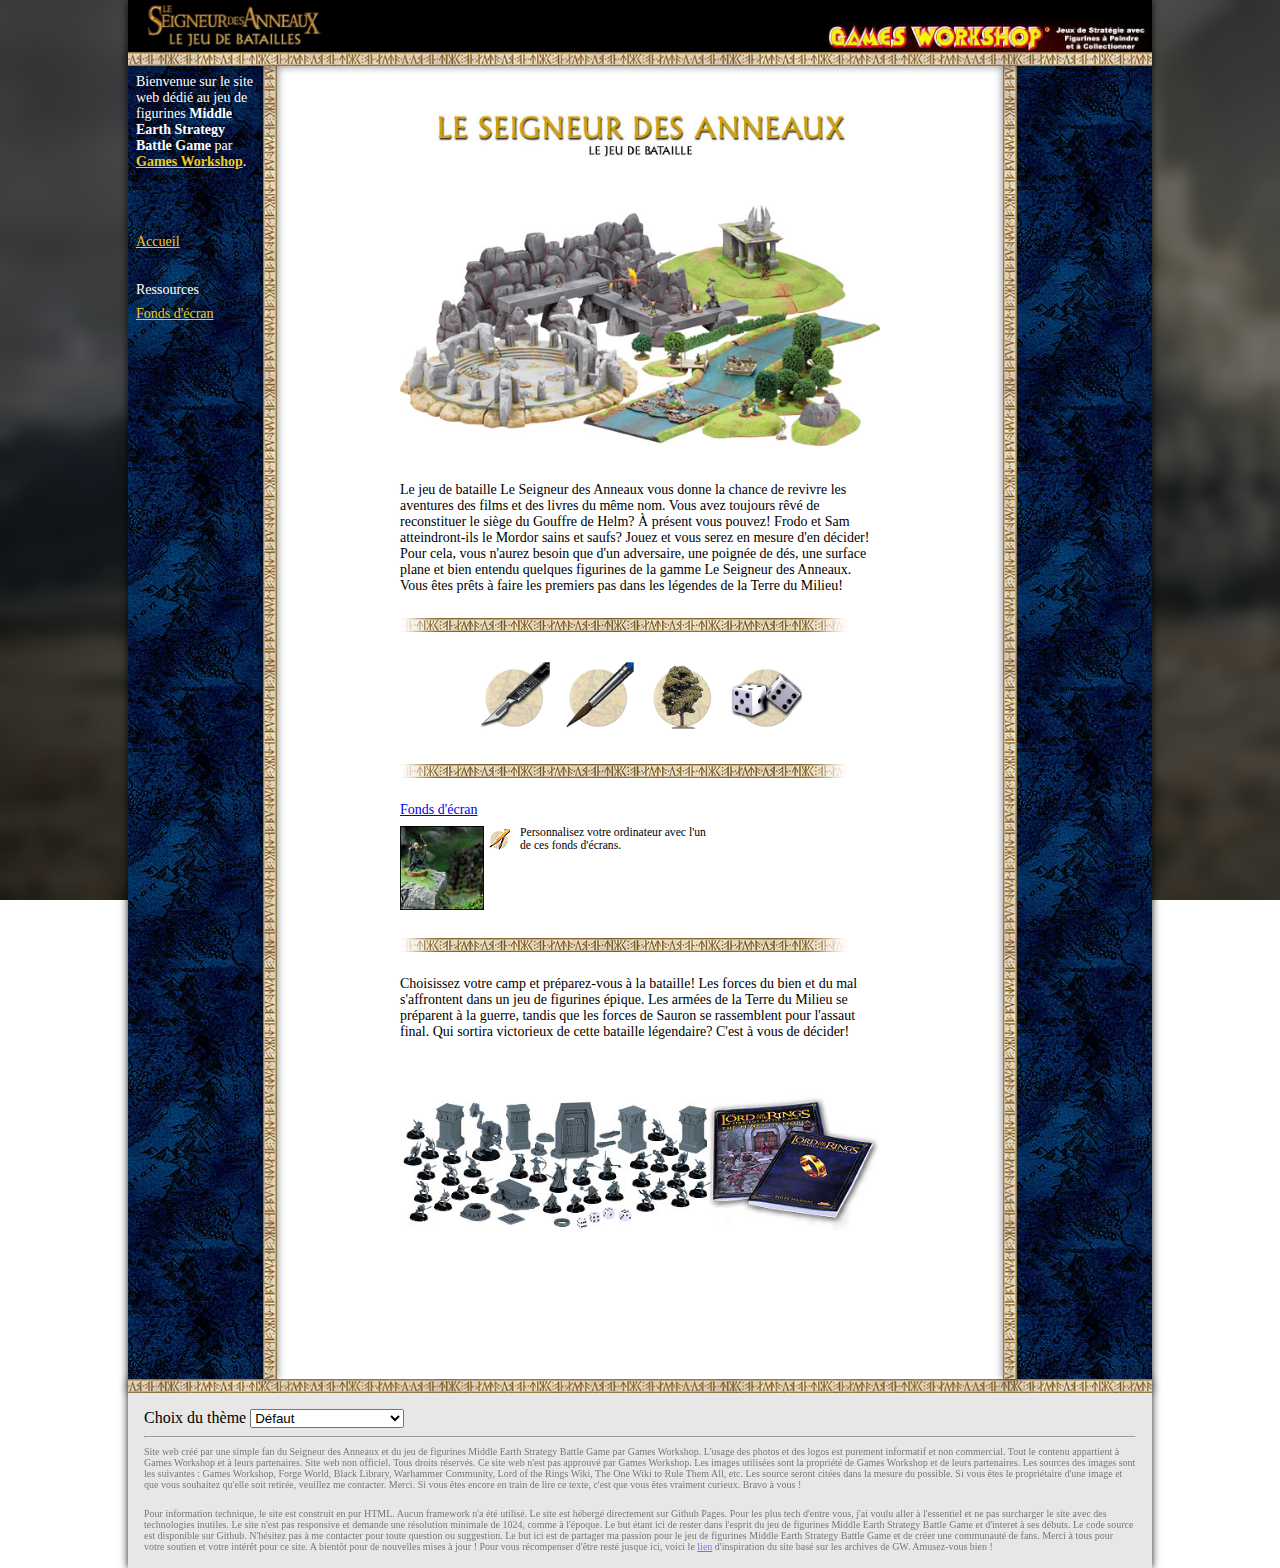
<file: index.html>
<!DOCTYPE html>
<html lang="fr">

  <head>
    <title>Middle Earth Strategy Battle Game</title>
    <meta charset="UTF-8">
    <meta name="viewport" content="width=device-width, initial-scale=1.0">
    <meta name="description" content="Middle Earth Strategy Battle Game">
    <meta name="keywords"
      content="Middle Earth Strategy Battle Game, Games Workshop, Seigneur des Anneaux, Lord of the Rings, Hobbit, SDA, SdA, MESBG, SBG, GW, Games Workshop, figurines, wargame, jeu de figurines, jeu de plateau, jeu de stratégie, jeu de bataille, jeu de guerre, jeu de société, jeu de rôle, jeu de cartes, jeu de dés">
    <meta name="author" content="Alexandre RUIZ">
    <link rel="stylesheet" href="assets/style.css">
    <link rel="icon" href="assets/favico.jpg">
  </head>

  <body>
    <div class="mesbg-viewport">
      <!-- Background website -->
      <div class="mesbg-background">
        <div class="blur"></div>
      </div>

      <!-- Top navigation -->
      <div class="mesbg-fixed-navbar">
        <nav class="mesbg-navbar">
          <img src="assets/logo.jpg" alt="Middle Earth Strategy Battle Game" height="44px" class="mesbg-logo">
          <span class="mesbg-space"></span>
          <img src="assets/intro.jpg" alt="Games Workshop" height="44px">
        </nav>
        <div class="mesbg-border-bottom"></div>
      </div>

      <!-- Main content -->
      <main class="mesbg-main">
        <div class="mesbg-layout">
          <div class="mesbg-side">
            <div class="mesbg-padding-small">
              <div>
                Bienvenue sur le site web dédié au jeu de figurines <strong>Middle Earth Strategy Battle Game</strong>
                par
                <a style="color: #eec91e" href="https://games-workshop.com"><strong>Games Workshop</strong></a>.
              </div>

              <div style="margin-top: 64px;">
                <div>
                  <a style="color: #eec91e" href="index.html">Accueil</a>
                </div>
              </div>

              <div style="margin-top: 32px;">
                <div style="margin-bottom: 8px;">Ressources</div>

                <div>
                  <a style="color: #eec91e" href="wallpapers.html">Fonds d'écran</a>
                </div>
              </div>
            </div>
          </div>
          <div class="mesbg-side-br"></div>
          <div class="mesbg-content">
            <div class="mesbg-max-w">
              <div style="margin-top: 32px;text-align: center;">
                <img src="./assets/latest/title.jpg" style="width: 100%;margin-bottom: 44px;" alt="">
                <img src="./assets/fotr/fotr-scenes.jpg" style="width: 100%;margin-bottom: 32px;" alt="">
              </div>
              <div>
                Le jeu de bataille Le Seigneur des Anneaux vous donne la chance de revivre les aventures des films et
                des livres du même nom. Vous avez toujours rêvé de reconstituer le siège du Gouffre de Helm? À présent
                vous
                pouvez! Frodo et Sam atteindront-ils le Mordor sains et saufs? Jouez et vous serez en mesure d'en
                décider! Pour cela, vous n'aurez besoin que d'un adversaire, une poignée de dés, une surface plane et
                bien
                entendu quelques figurines de la gamme Le Seigneur des Anneaux. Vous êtes prêts à faire les premiers pas
                dans
                les légendes de la Terre du Milieu!
              </div>
              <div class="mesbg-divider"></div>
              <div style="display:flex;align-items: center;justify-content: center;">
                <img src="./assets/latest/modelisme.jpg" class="mesbg-zoom" width="84">
                <img src="./assets/latest/peinture.jpg" class="mesbg-zoom" width="84">
                <img src="./assets/latest/decor.jpg" class="mesbg-zoom" width="84">
                <img src="./assets/latest/jeu.jpg" class="mesbg-zoom" width="84">
              </div>
              <div class="mesbg-divider"></div>
              <div>
                <div style="display: flex;gap: 8px;flex-direction: column;">
                  <div style="text-align: left;">
                    <a href="wallpapers.html">Fonds d'écran</a>
                  </div>
                  <div style="display: flex;gap: 4px;">
                    <div>
                      <img src="./assets/latest/wallpapers-promo.jpg" height="84" alt="">
                    </div>
                    <div>
                      <div style="display: flex;justify-content: center;align-items: center;gap: 8px;max-width: 220px;">
                        <img src="./assets/latest/wallpapers-link.jpg" height="24" alt="">
                        <small>Personnalisez votre ordinateur avec l'un de ces fonds d'écrans.</small>
                      </div>
                    </div>
                  </div>
                </div>
              </div>
              <div class="mesbg-divider"></div>
              <div>
                Choisissez votre camp et préparez-vous à la bataille! Les forces du bien et du mal s'affrontent dans un
                jeu de figurines épique. Les armées de la Terre du Milieu se préparent à la guerre, tandis que les
                forces de Sauron se rassemblent pour l'assaut final. Qui sortira victorieux de cette bataille
                légendaire? C'est à vous de décider!
              </div>
              <div>
                <img src="assets/mines-of-moria/box-raw.jpg" width="100%" style="margin-top: 54px;margin-bottom:128px;"
                  alt="">
              </div>
            </div>
          </div>
          <div class="mesbg-side-bl"></div>
          <div class="mesbg-side">
          </div>
      </main>

      <div class="mesbg-border-bottom"></div>
      <footer class="mesbg-footer">
        <div class="mesbg-padding">
          <label for="theme-selector">Choix du thème</label>
          <select name="theme-selector" id="theme-selector" onchange="onThemeChange(this)">
            <option value="latest">Défaut</option>
            <option value="fotr">Fellowship of the Ring</option>
            <option value="ttt">The Two Towers</option>
            <option value="rotk">Return of the King</option>
          </select>
          <hr>
          <!-- <select name="language-selector" id="language-selector" onchange="onLanguageChange(this)">
            <option value="fr">Français</option>
            <option value="en">English</option>
          </select>
          <hr> -->
          <div class="mesbg-cgu">
            Site web créé par une simple fan du Seigneur des Anneaux et du jeu de figurines Middle Earth Strategy Battle
            Game par Games Workshop. L'usage des photos et des logos est purement informatif et non commercial.
            Tout le contenu appartient à Games Workshop et à leurs partenaires. Site web non officiel. Tous droits
            réservés. Ce site web n'est pas approuvé par Games Workshop. Les images utilisées sont la propriété de Games
            Workshop et de leurs partenaires.
            Les sources des images sont les suivantes : Games Workshop, Forge World, Black Library, Warhammer Community,
            Lord of the Rings Wiki, The One Wiki to Rule Them All, etc.
            Les source seront citées dans la mesure du possible. Si vous êtes le propriétaire d'une image et que vous
            souhaitez qu'elle soit retirée, veuillez me contacter. Merci. Si vous êtes encore en train de lire ce texte,
            c'est que vous êtes vraiment curieux. Bravo à vous !
          </div>
          <br>
          <div class="mesbg-cgu">
            Pour information technique, le site est construit en pur HTML. Aucun framework n'a été utilisé. Le site est
            hébergé directement sur Github Pages.
            Pour les plus tech d'entre vous, j'ai voulu aller à l'essentiel et ne pas surcharger le site avec des
            technologies inutiles. Le site n'est pas responsive et demande une résolution minimale de 1024, comme à
            l'époque.
            Le but étant ici de rester dans l'esprit du jeu de figurines Middle Earth Strategy Battle Game et d'interet
            à
            ses débuts.
            Le code source est disponible sur Github. N'hésitez pas à me contacter pour toute question ou suggestion.
            Le but ici est de partager ma passion pour le jeu de figurines Middle Earth Strategy Battle Game et de créer
            une communauté de fans.
            Merci à tous pour votre soutien et votre intérêt pour ce site. A bientôt pour de nouvelles mises à jour !
            Pour vous récompenser d'être resté jusque ici, voici le <a
              href="https://web.archive.org/web/20051015171305/http://fr.games-workshop.com/lotr/index.asp">lien</a>
            d'inspiration du site basé sur les archives de GW. Amusez-vous bien !
          </div>
        </div>
      </footer>
    </div>

    <script>
      const themeParam = new URLSearchParams(window.location.search);
      const theme = themeParam.get('theme') ?? 'latest';
      const themeSelector = document.getElementById('theme-selector');
      themeSelector.value = theme;
      updateBackground(theme);

      function onThemeChange(event) {
        const themeParam = new URLSearchParams(window.location.search);
        themeParam.set('theme', event.value);
        window.location.search = themeParam.toString();
        updateBackground(event.value);
      }

      function updateBackground(theme) {
        const backgrounds = document.querySelectorAll('.mesbg-side');
        backgrounds.forEach((background) => {
          background.style.backgroundImage = `url('assets/${theme}/background.jpg')`;
        });
      }

      // const urlParams = new URLSearchParams(window.location.search);
      // const lang = urlParams.get('lang') ?? 'fr';
      // const languageSelector = document.getElementById('language-selector');
      // languageSelector.value = lang;

      // function onLanguageChange(event) {
      //   const urlParams = new URLSearchParams(window.location.search);
      //   urlParams.set('lang', event.value);
      //   window.location.search = urlParams.toString();
      // }
    </script>
  </body>

</html>
</file>
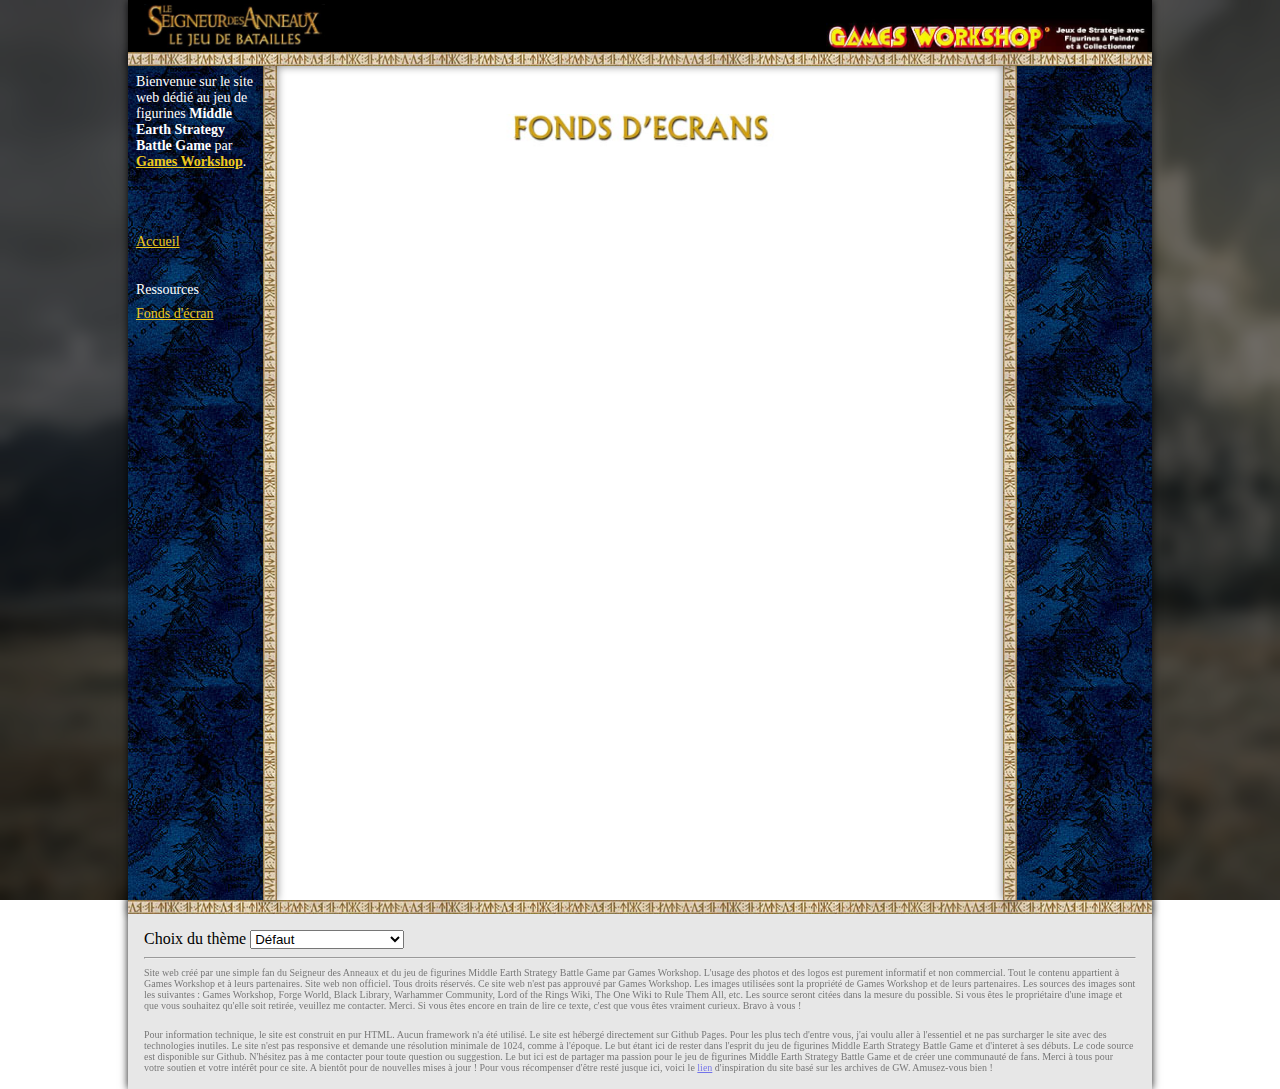
<file: wallpapers.html>
<!DOCTYPE html>
<html lang="fr">

  <head>
    <title>Middle Earth Strategy Battle Game</title>
    <meta charset="UTF-8">
    <meta name="viewport" content="width=device-width, initial-scale=1.0">
    <meta name="description" content="Middle Earth Strategy Battle Game">
    <meta name="keywords"
      content="Middle Earth Strategy Battle Game, Games Workshop, Seigneur des Anneaux, Lord of the Rings, Hobbit, SDA, SdA, MESBG, SBG, GW, Games Workshop, figurines, wargame, jeu de figurines, jeu de plateau, jeu de stratégie, jeu de bataille, jeu de guerre, jeu de société, jeu de rôle, jeu de cartes, jeu de dés">
    <meta name="author" content="Alexandre RUIZ">
    <link rel="stylesheet" href="assets/style.css">
    <link rel="icon" href="assets/favico.jpg">
  </head>

  <body>
    <div class="mesbg-viewport">
      <!-- Background website -->
      <div class="mesbg-background">
        <div class="blur"></div>
      </div>

      <!-- Top navigation -->
      <div class="mesbg-fixed-navbar">
        <nav class="mesbg-navbar">
          <img src="assets/logo.jpg" alt="Middle Earth Strategy Battle Game" height="44px" class="mesbg-logo">
          <span class="mesbg-space"></span>
          <img src="assets/intro.jpg" alt="Games Workshop" height="44px">
        </nav>
        <div class="mesbg-border-bottom"></div>
      </div>

      <!-- Main content -->
      <main class="mesbg-main">
        <div class="mesbg-layout">
          <div class="mesbg-side">
            <div class="mesbg-padding-small">
              <div>
                Bienvenue sur le site web dédié au jeu de figurines <strong>Middle Earth Strategy Battle Game</strong>
                par
                <a style="color: #eec91e" href="https://games-workshop.com"><strong>Games Workshop</strong></a>.
              </div>

              <div style="margin-top: 64px;">
                <div>
                  <a style="color: #eec91e" href="index.html">Accueil</a>
                </div>
              </div>

              <div style="margin-top: 32px;">
                <div style="margin-bottom: 8px;">Ressources</div>

                <div>
                  <a style="color: #eec91e" href="wallpapers.html">Fonds d'écran</a>
                </div>
              </div>
            </div>
          </div>
          <div class="mesbg-side-br"></div>
          <div class="mesbg-content">
            <div class="mesbg-max-w">
              <div style="margin-top: 32px;text-align: center;">
                <img src="./assets/wallpapers/title.jpg" style="width: 100%;margin-bottom: 44px;" alt="">
              </div>
            </div>
          </div>
          <div class="mesbg-side-bl"></div>
          <div class="mesbg-side">
          </div>
      </main>

      <div class="mesbg-border-bottom"></div>
      <footer class="mesbg-footer">
        <div class="mesbg-padding">
          <label for="theme-selector">Choix du thème</label>
          <select name="theme-selector" id="theme-selector" onchange="onThemeChange(this)">
            <option value="latest">Défaut</option>
            <option value="fotr">Fellowship of the Ring</option>
            <option value="ttt">The Two Towers</option>
            <option value="rotk">Return of the King</option>
          </select>
          <hr>
          <div class="mesbg-cgu">
            Site web créé par une simple fan du Seigneur des Anneaux et du jeu de figurines Middle Earth Strategy Battle
            Game par Games Workshop. L'usage des photos et des logos est purement informatif et non commercial.
            Tout le contenu appartient à Games Workshop et à leurs partenaires. Site web non officiel. Tous droits
            réservés. Ce site web n'est pas approuvé par Games Workshop. Les images utilisées sont la propriété de Games
            Workshop et de leurs partenaires.
            Les sources des images sont les suivantes : Games Workshop, Forge World, Black Library, Warhammer Community,
            Lord of the Rings Wiki, The One Wiki to Rule Them All, etc.
            Les source seront citées dans la mesure du possible. Si vous êtes le propriétaire d'une image et que vous
            souhaitez qu'elle soit retirée, veuillez me contacter. Merci. Si vous êtes encore en train de lire ce texte,
            c'est que vous êtes vraiment curieux. Bravo à vous !
          </div>
          <br>
          <div class="mesbg-cgu">
            Pour information technique, le site est construit en pur HTML. Aucun framework n'a été utilisé. Le site est
            hébergé directement sur Github Pages.
            Pour les plus tech d'entre vous, j'ai voulu aller à l'essentiel et ne pas surcharger le site avec des
            technologies inutiles. Le site n'est pas responsive et demande une résolution minimale de 1024, comme à
            l'époque.
            Le but étant ici de rester dans l'esprit du jeu de figurines Middle Earth Strategy Battle Game et d'interet
            à
            ses débuts.
            Le code source est disponible sur Github. N'hésitez pas à me contacter pour toute question ou suggestion.
            Le but ici est de partager ma passion pour le jeu de figurines Middle Earth Strategy Battle Game et de créer
            une communauté de fans.
            Merci à tous pour votre soutien et votre intérêt pour ce site. A bientôt pour de nouvelles mises à jour !
            Pour vous récompenser d'être resté jusque ici, voici le <a
              href="https://web.archive.org/web/20051015171305/http://fr.games-workshop.com/lotr/index.asp">lien</a>
            d'inspiration du site basé sur les archives de GW. Amusez-vous bien !
          </div>
        </div>
      </footer>
    </div>

    <script>
      const themeParam = new URLSearchParams(window.location.search);
      const theme = themeParam.get('theme') ?? 'latest';
      const themeSelector = document.getElementById('theme-selector');
      themeSelector.value = theme;
      updateBackground(theme);

      function onThemeChange(event) {
        const themeParam = new URLSearchParams(window.location.search);
        themeParam.set('theme', event.value);
        window.location.search = themeParam.toString();
        updateBackground(event.value);
      }

      function updateBackground(theme) {
        const backgrounds = document.querySelectorAll('.mesbg-side');
        backgrounds.forEach((background) => {
          background.style.backgroundImage = `url('assets/${theme}/background.jpg')`;
        });
      }
    </script>
  </body>

</html>
</file>
<file: assets/style.css>
:root {
  --mesbg-border-size: 14px;
  --mesbg-nav-height: 52px;
}

/* 
 * Main style 
 */
body {
  margin: 0;
  padding: 0;
}

.mesbg-background {
  background-image: url("background.jpg");
  background-repeat: no-repeat;
  background-size: cover;
  background-position: left;
  position: fixed;
  top: 0;
  left: 0;
  right: 0;
  bottom: 0;
  z-index: -1;
}

.blur {
  backdrop-filter: blur(8px);
  background-color: rgba(0, 0, 0, 0.55);
  height: 100vh;
  width: 100%;
}

.mesbg-viewport {
  width: 100%;
  max-width: 1024px;
  margin: auto;
  box-shadow: 0 0 8px 0 rgba(0, 0, 0, 0.9);
}

/* 
 * Utils 
 */
.mesbg-space {
  flex-grow: 1;
}

.mesbg-padding {
  padding: 16px;
}

.mesbg-padding-small {
  padding: 8px;
}

.mesbg-divider {
  background-image: url("latest/divider.jpg");
  background-repeat: no-repeat;
  background-size: contain;
  height: var(--mesbg-border-size);
  margin-top: 24px;
  margin-bottom: 24px;
  display: block;
}

.mesbg-border-bottom {
  background-image: url("latest/border-bottom.jpg");
  background-repeat: repeat;
  background-size: contain;
  height: var(--mesbg-border-size);
  box-shadow: 0 0 8px 0 rgba(0, 0, 0, 0.5);
}

.mesbg-side-br {
  background-image: url("latest/border-side.jpg");
  background-repeat: repeat;
  background-size: contain;
  height: 100%;
  width: var(--mesbg-border-size);
  min-width: var(--mesbg-border-size);
  max-width: var(--mesbg-border-size);
  box-shadow: 0 0 8px 0 rgba(0, 0, 0, 0.5);
}

.mesbg-side-bl {
  background-image: url("latest/border-side.jpg");
  background-repeat: repeat;
  background-size: contain;
  height: 100%;
  width: var(--mesbg-border-size);
  min-width: var(--mesbg-border-size);
  max-width: var(--mesbg-border-size);
  box-shadow: 0 0 8px 0 rgba(0, 0, 0, 0.5);
}

/*
 * Navbar
 */
.mesbg-navbar {
  display: flex;
  align-items: flex-end;
  justify-content: center;
  gap: 8px;
  height: var(--mesbg-nav-height);
  background-color: black;
}

.mesbg-fixed-navbar {
  background-color: black;
  position: sticky;
  top: 0;
  z-index: 1;
}

.mesbg-logo {
  padding-top: 4px;
  padding-bottom: 4px;
  padding-left: 16px;
}

/*
 * Footer
 */
.mesbg-footer {
  background-color: #e7e7e7;
}

.mesbg-cgu {
  font-size: 10px;
  opacity: 0.5;
}

/*
 * Main layout
 */
.mesbg-main {
  background-color: white;
  min-height: calc(100vh - var(--mesbg-nav-height) - var(--mesbg-border-size));
  position: relative;
  display: flex;
  gap: 16px;
}

.mesbg-layout {
  display: flex;
  width: 100%;
}

.mesbg-content {
  padding: 16px;
  flex: 1 1 auto;
  font-size: 14px;
}

.mesbg-max-w {
  max-width: 480px;
  margin: auto;
}

.mesbg-side {
  width: 135px;
  min-width: 135px;
  color: white;
  background-image: url("fotr/background.jpg");
  background-repeat: repeat;
  min-height: 100%;
  height: 100%;
  font-size: 14px;
}

/* Create class to zoom on hover */
.mesbg-zoom {
  cursor: pointer;
  transition: transform 0.2s;
  transform: scale(0.85);
}

.mesbg-zoom:hover {
  transform: scale(1);
}
</file>
